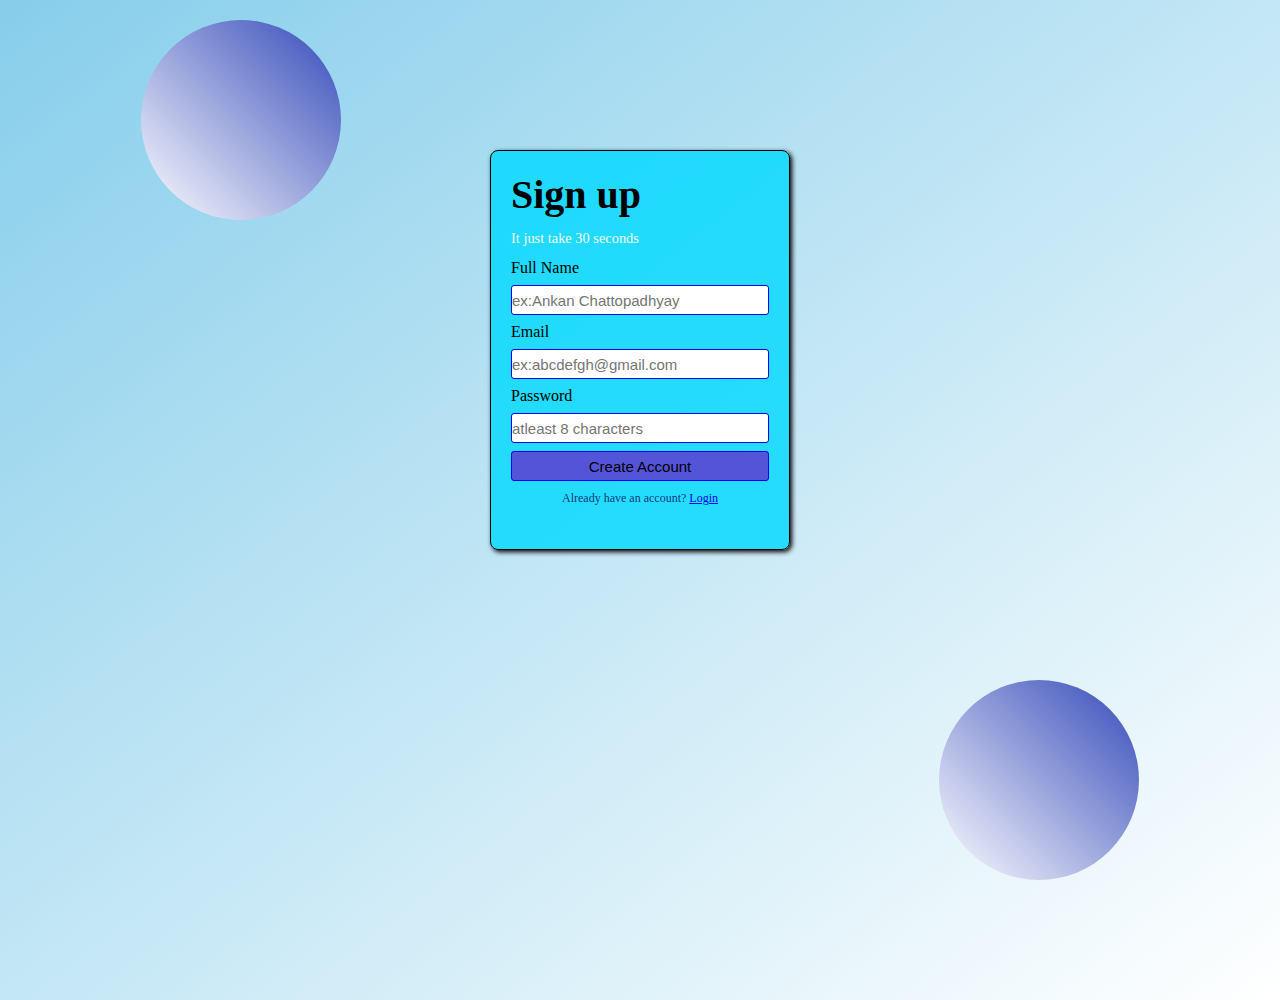
<file: index.html>
<!DOCTYPE html>
<html lang="en">
<head>
    <meta charset="UTF-8">
    <meta http-equiv="X-UA-Compatible" content="IE=edge">
    <meta name="viewport" content="width=device-width, initial-scale=1.0">
    <title>Sign up Page</title>
    <link rel="stylesheet" href="sign_up_page.css">
</head>
<body>
    <div class="outer-box">
        <div class="inner-box">
            <header class="signup-header">
                <h1>Sign up</h1>
                <p>It just take 30 seconds</p>
            </header>
            <main class="signup-body">
                <form action="#">
                    <p>
                        <label for="fullname">Full Name</label>
                        <input type="text" id="fullname" placeholder="ex:Ankan Chattopadhyay">
                    </p>
                    <p>
                        <label for="email">Email</label>
                        <input type="email" id="email" placeholder="ex:abcdefgh@gmail.com">
                    </p>
                    <p>
                        <label for="password">Password</label>
                        <input type="password" id="password" placeholder="atleast 8 characters">
                    </p>
                    <p>
                        <input type="submit" id="submit" value="Create Account">
                    </p>
                </form>
            </main>
            <footer class="signup-footer">
                <p>Already have an account? <a href="log_in.html" target="">Login</a></p>
            </footer>
        </div>
        <div class="circle c1"></div>
        <div class="circle c2"></div>
    </div>
</body>
</html>
</file>
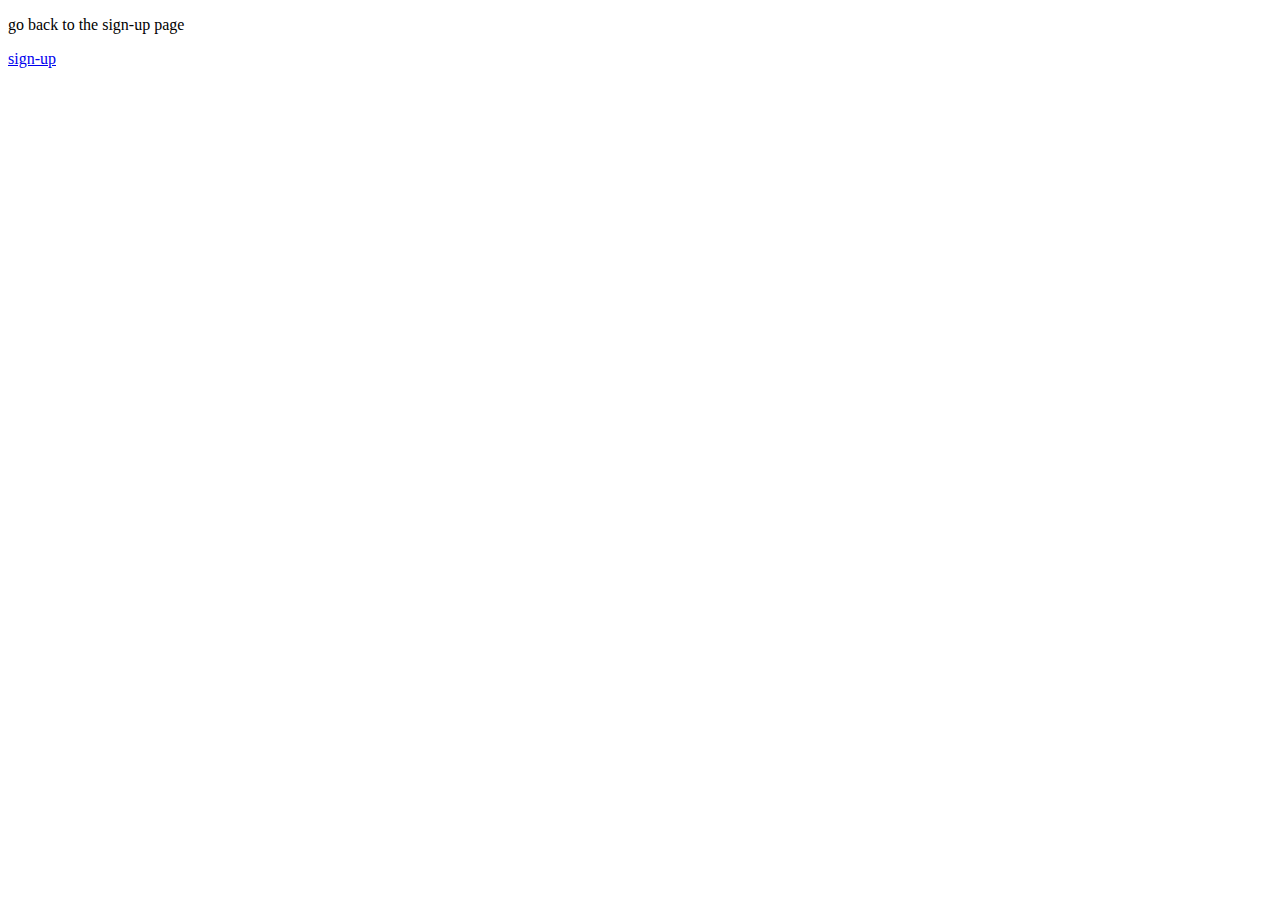
<file: log_in.html>
<!DOCTYPE html>
<html lang="en">
<head>
    <meta charset="UTF-8">
    <meta http-equiv="X-UA-Compatible" content="IE=edge">
    <meta name="viewport" content="width=device-width, initial-scale=1.0">
    <title>log_in_page</title>
</head>
<body>
    <p>go back to the sign-up page</p>
    <a href="index.html">sign-up</a>
</body>
</html>
</file>
<file: sign_up_page.css>
*{
    margin: 0;
    padding: 0;
    box-sizing: border-box;
}

body{
    font-family: verdana;
}

.outer-box{
    width: 100%;
    height: 1000px;
    background: linear-gradient(to top left,white,skyblue);
}

.inner-box{
    width: 300px;
    height: 400px;
    margin: 0 auto;
    position: relative;
    top: 15%;
    padding: 20px 20px;
    background-color: #00d9ffd0;
    border:1px solid black; 
    border-radius: 8px;
    box-shadow: 2px 2px 5px;
    z-index: 1;
}

h1{
    font-size: 2.5rem;
    color: black;
}

.signup-header p{
    font-size: 0.9rem;
    color: aliceblue;
    margin: 12px 0px;
}

.signup-body{
    margin: 10px 0px;
}

label, p{
    display: block;
    margin: 8px 0px;
}

.signup-body p input{
    width: 100%;
    height: 30px;
    font-size: 15px;
    border-radius: 3px;
    border:1px solid blue;
}

.signup-body p input:hover{
    background-color: cornsilk;
}

#submit:hover{
    font-size: 14px;
    width: 97%;
    height: 27px;
    position: relative;
    left:4px;
    top: 2px;
    color: black;
    background-color: #5454d9;
    box-shadow: 1px 1px 2px black;
}

#submit{
    background-color: #5454d9;
    color: black;
}

.signup-footer{
    font-size: 12px;
    text-align: center;
    color: #07075cd0;
}

.circle {
    width: 200px;
    height: 200px;
    border-radius: 100px;
    background: linear-gradient(to top right,white,#3349b9);
    position:absolute;
}

.c1{
    top: 20px;
    left:11%;
}
.c2{
    bottom:20px;
    right:11%;
}
</file>
